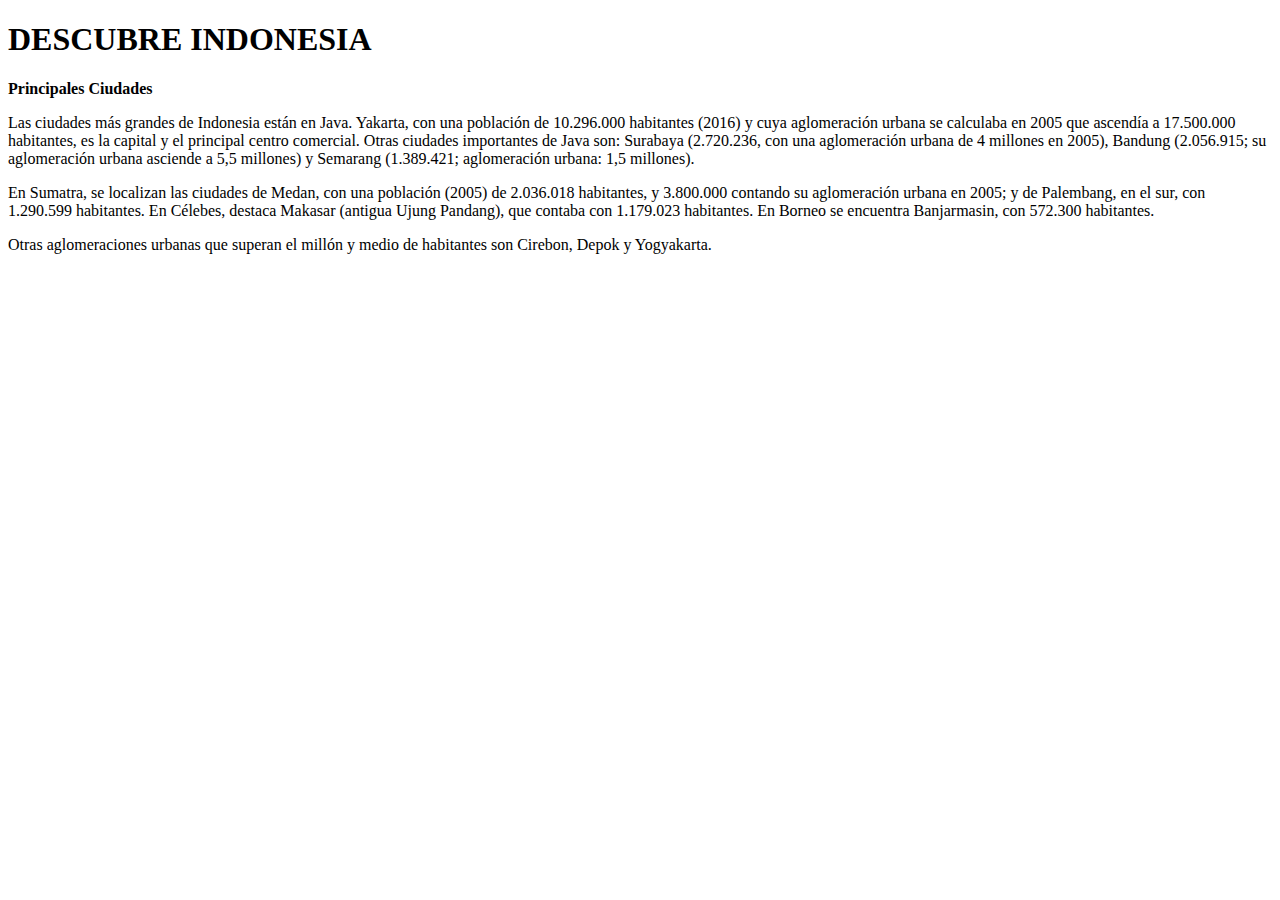
<file: Ciudades.html>
<!DOCTYPE html>
<html>
    <head>
        <title>---Descubre Indonesia, Principales Ciudades---</title> 
    </head>
    <body>
        <header>
            <h1>DESCUBRE INDONESIA</h1>
        </header>
        <section>
            <article>
                <p><strong>Principales Ciudades</strong></p>
                <p>Las ciudades más grandes de Indonesia están en Java. Yakarta, con una población de 10.296.000 habitantes (2016) y cuya aglomeración urbana se calculaba en 2005 que ascendía a 17.500.000 habitantes, es la capital y el principal centro comercial. Otras ciudades importantes de Java son: Surabaya (2.720.236, con una aglomeración urbana de 4 millones en 2005), Bandung (2.056.915; su aglomeración urbana asciende a 5,5 millones) y Semarang (1.389.421; aglomeración urbana: 1,5 millones).</p>
                <p>En Sumatra, se localizan las ciudades de Medan, con una población (2005) de 2.036.018 habitantes, y 3.800.000 contando su aglomeración urbana en 2005; y de Palembang, en el sur, con 1.290.599 habitantes. En Célebes, destaca Makasar (antigua Ujung Pandang), que contaba con 1.179.023 habitantes. En Borneo se encuentra Banjarmasin, con 572.300 habitantes.</p>
                <p>Otras aglomeraciones urbanas que superan el millón y medio de habitantes son Cirebon, Depok y Yogyakarta.</p>
            </article>
        </section>
    </body>
</file>
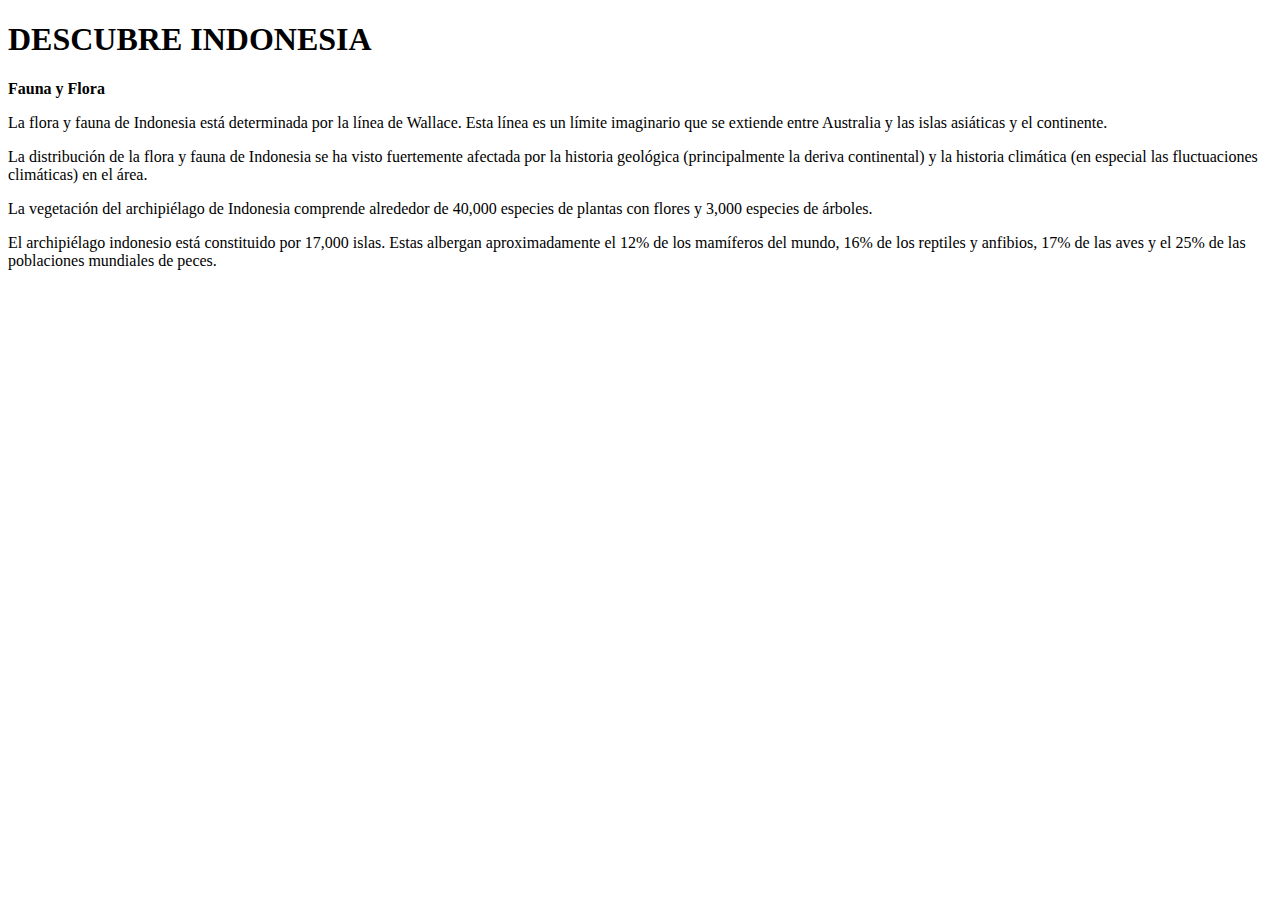
<file: Fauna.html>
<!DOCTYPE html>
<html>
    <head>
        <title>---Descubre Indonesia, Fauna y Flora---</title> 
    </head>
    <body>
        <header>
            <h1>DESCUBRE INDONESIA</h1>
        </header>
        <section>
            <article>
                <p><strong>Fauna y Flora</strong></p>
                <p>La flora y fauna de Indonesia está determinada por la línea de Wallace. Esta línea es un límite imaginario que se extiende entre Australia y las islas asiáticas y el continente.</p>
                <p>La distribución de la flora y fauna de Indonesia se ha visto fuertemente afectada por la historia geológica (principalmente la deriva continental) y la historia climática (en especial las fluctuaciones climáticas) en el área.</p>
                <p>La vegetación del archipiélago de Indonesia comprende alrededor de 40,000 especies de plantas con flores y 3,000 especies de árboles.</p>
                <p>El archipiélago indonesio está constituido por 17,000 islas. Estas albergan aproximadamente el 12% de los mamíferos del mundo, 16% de los reptiles y anfibios, 17% de las aves y el 25% de las poblaciones mundiales de peces.</p>
                
            </article>
        </section>
    </body>
</file>
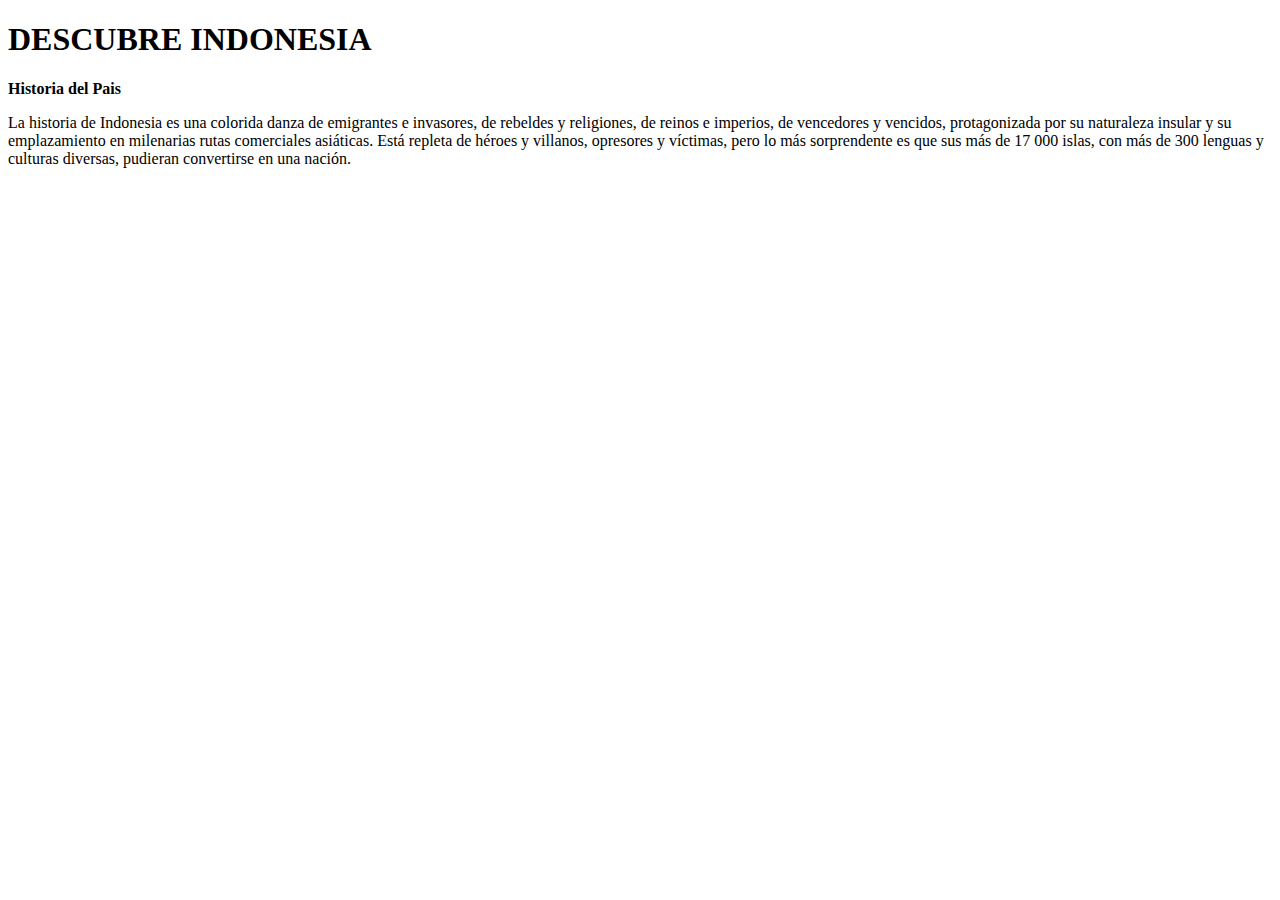
<file: Historia.html>
<!DOCTYPE html>
<html>
    <head>
        <title>---Descubre Indonesia, Historia del Pais---</title> 
    </head>
    <body>
        <header>
            <h1>DESCUBRE INDONESIA</h1>
        </header>
        <section>
            <article>
                <p><strong>Historia del Pais</strong></p>
                <p>La historia de Indonesia es una colorida danza de emigrantes e invasores, de rebeldes y religiones, de reinos e imperios, de vencedores y vencidos, protagonizada por su naturaleza insular y su emplazamiento en milenarias rutas comerciales asiáticas. Está repleta de héroes y villanos, opresores y víctimas, pero lo más sorprendente es que sus más de 17 000 islas, con más de 300 lenguas y culturas diversas, pudieran convertirse en una nación.</p>
                
            </article>
        </section>
    </body>
</file>
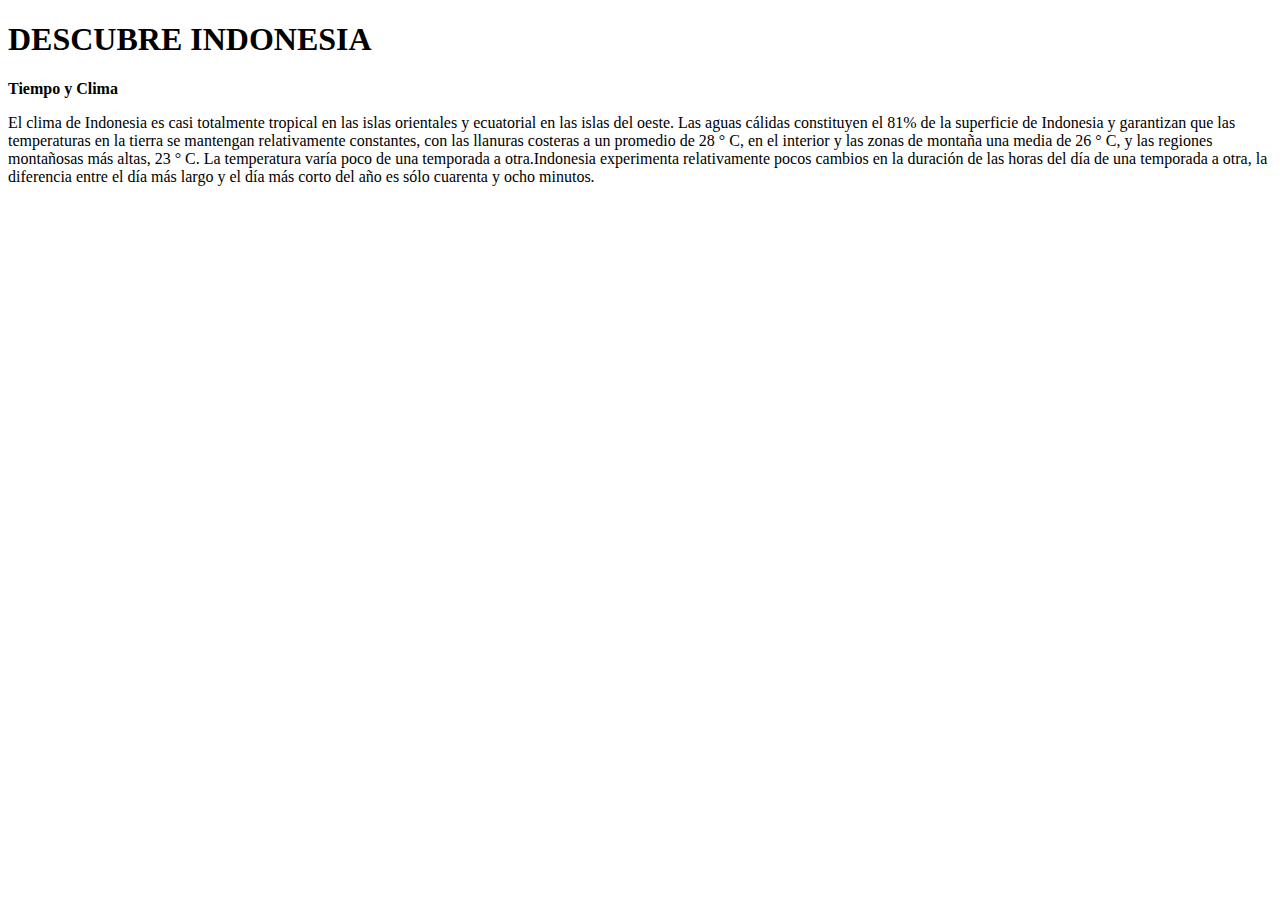
<file: Tiempo.html>
<!DOCTYPE html>
<html>
    <head>
        <title>---Descubre Indonesia, Tiempo y Clima---</title> 
    </head>
    <body>
        <header>
            <h1>DESCUBRE INDONESIA</h1>
        </header>
        <section>
            <article>
                <p><strong>Tiempo y Clima</strong></p>
                <p>El clima de Indonesia es casi totalmente tropical en las islas orientales y ecuatorial en las islas del oeste. Las aguas cálidas constituyen el 81% de la superficie de Indonesia y garantizan que las temperaturas en la tierra se mantengan relativamente constantes, con las llanuras costeras a un promedio de 28 ° C, en el interior y las zonas de montaña una media de 26 ° C, y las regiones montañosas más altas, 23 ° C. La temperatura varía poco de una temporada a otra.Indonesia experimenta relativamente pocos cambios en la duración de las horas del día de una temporada a otra, la diferencia entre el día más largo y el día más corto del año es sólo cuarenta y ocho minutos.</p>
            </article>
        </section>
    </body>
</file>
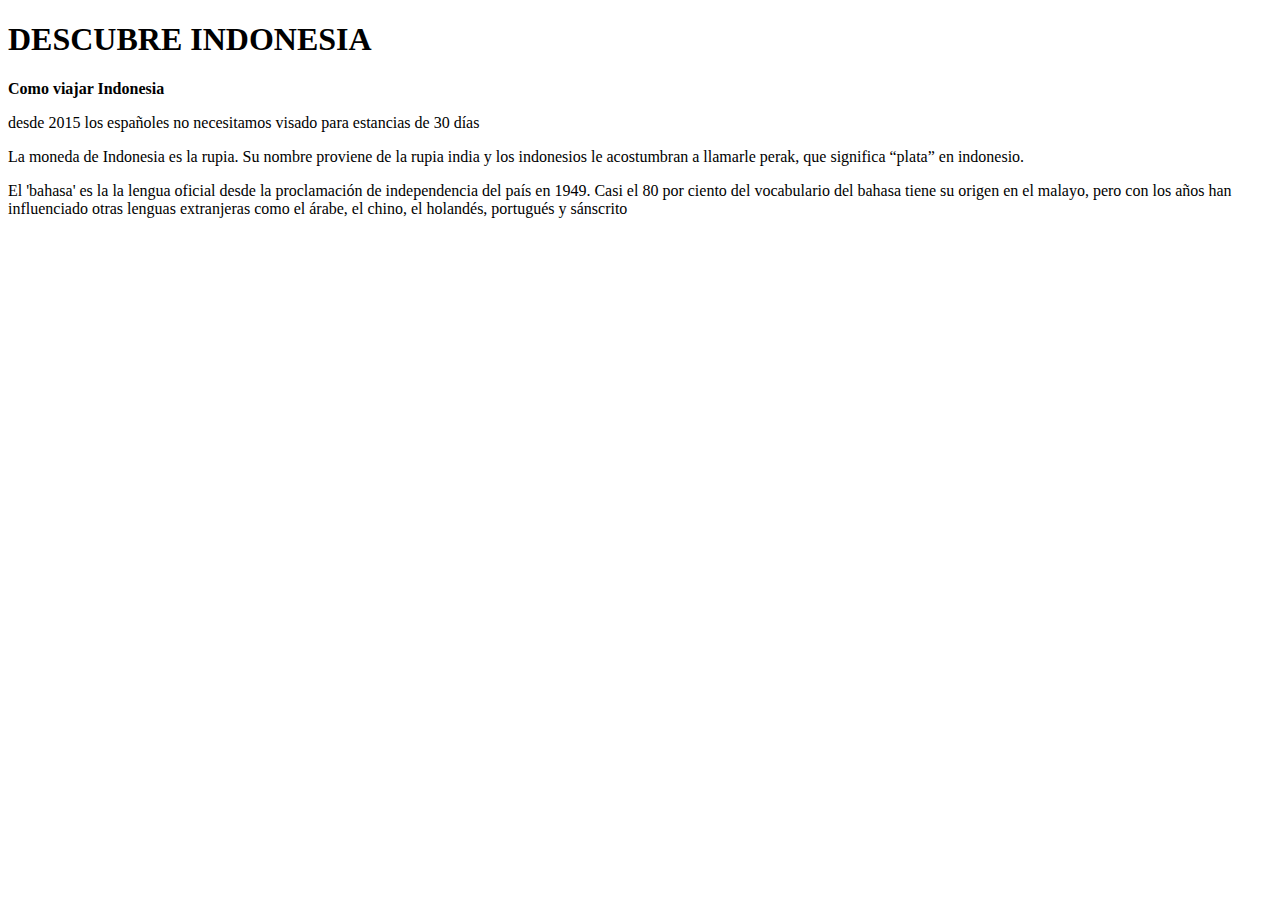
<file: Viajar.html>
<!DOCTYPE html>
<html>
    <head>
        <title>---Descubre Indonesia, Como viajar---</title> 
    </head>
    <body>
        <header>
            <h1>DESCUBRE INDONESIA</h1>
        </header>
        <section>
            <article>
                <p><strong>Como viajar Indonesia</strong></p>
                <p>desde 2015 los españoles no necesitamos visado para estancias de 30 días</p>
                <p>La moneda de Indonesia es la rupia. Su nombre proviene de la rupia india y los indonesios le acostumbran a llamarle perak, que significa “plata” en indonesio.</p>
                <p>El 'bahasa' es la la lengua oficial desde la proclamación de independencia del país en 1949. Casi el 80 por ciento del vocabulario del bahasa tiene su origen en el malayo, pero con los años han influenciado otras lenguas extranjeras como el árabe, el chino, el holandés, portugués y sánscrito</p>
            </article>
            </section>
    </body>
</file>
